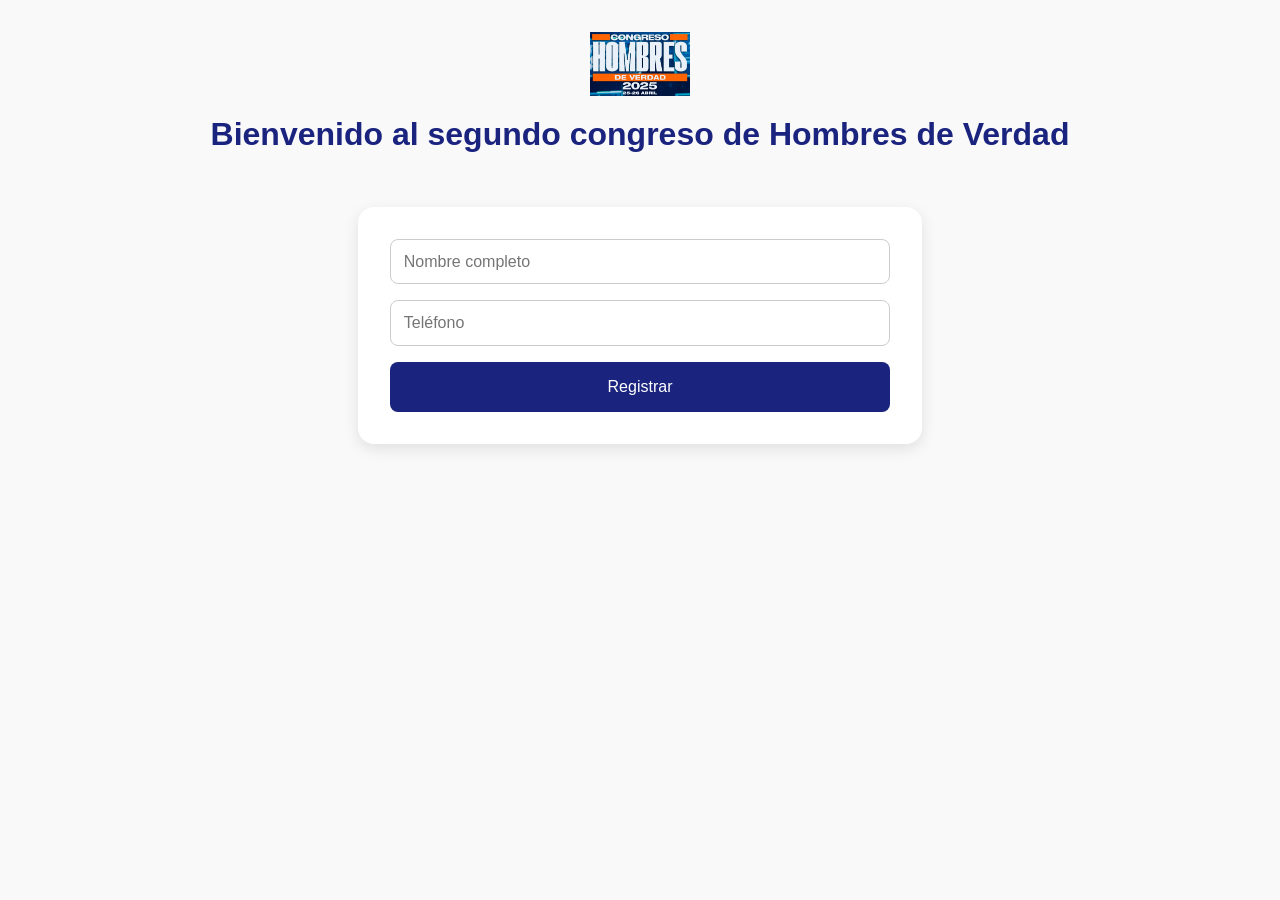
<file: index.html>
<!DOCTYPE html>
<html lang="es">
<head>
  <meta charset="UTF-8" />
  <meta name="viewport" content="width=device-width, initial-scale=1.0"/>
  <title>Registro - Congreso Hombres de Verdad</title>
  <style>
    body {
      margin: 0;
      font-family: "Segoe UI", sans-serif;
      background-color: #f9f9f9;
      color: #222;
      display: flex;
      flex-direction: column;
      align-items: center;
      padding: 2rem;
    }

    header {
      text-align: center;
      margin-bottom: 2rem;
    }

    header img {
      width: 100px;
      height: auto;
    }

    h1 {
      color: #1a237e;
      margin-top: 1rem;
    }

    form {
      background: white;
      padding: 2rem;
      border-radius: 1rem;
      box-shadow: 0 5px 15px rgba(0, 0, 0, 0.1);
      max-width: 500px;
      width: 100%;
      display: flex;
      flex-direction: column;
      gap: 1rem;
    }

    input {
      padding: 0.8rem;
      font-size: 1rem;
      border: 1px solid #ccc;
      border-radius: 0.5rem;
    }

    button {
      background: #1a237e;
      color: white;
      padding: 1rem;
      border: none;
      border-radius: 0.5rem;
      font-size: 1rem;
      cursor: pointer;
    }

    button:hover {
      background: #0d133b;
    }

    #mensaje {
      margin-top: 1rem;
      color: green;
      font-weight: bold;
      text-align: center;
      display: none;
    }
  </style>
</head>
<body>
  <header>
    <img src="logo_congreso.png" alt="Logo Congreso" />
    <h1>Bienvenido al segundo congreso de Hombres de Verdad</h1>
  </header>

  <form id="registroForm">
    <input type="text" name="nombre" placeholder="Nombre completo" required />
    <input type="tel" name="telefono" placeholder="Teléfono" required />
    <button type="submit">Registrar</button>
  </form>

  <div id="mensaje">¡Gracias! Tu asistencia ha sido registrada.</div>

  <script>
    const scriptURL = "https://script.google.com/macros/s/AKfycbzc2PpXmxZoOV9p-iYto9B9vPG_JS0VXWovXPMveiar_IN5gMZrhXrTgtN_YIseJAzU/exec";
    const form = document.getElementById('registroForm');
    const mensaje = document.getElementById('mensaje');

    form.addEventListener('submit', e => {
      e.preventDefault();
      fetch(scriptURL, { method: 'POST', body: new FormData(form)})
        .then(() => {
          form.reset();
          mensaje.style.display = 'block';
        })
        .catch(error => alert('Error al registrar: ' + error.message));
    });
  </script>
</body>
</html>
</file>
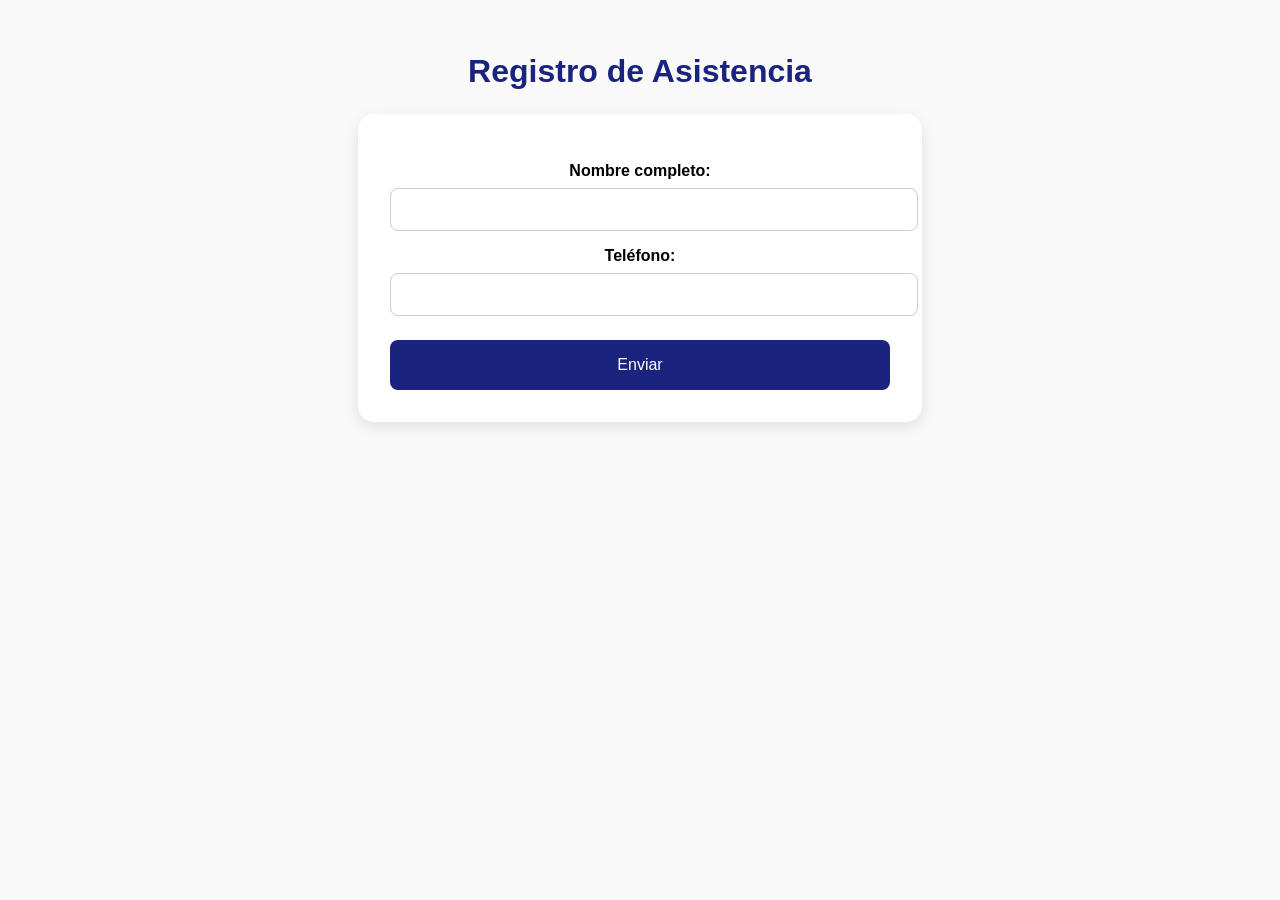
<file: formulario.html>
<!DOCTYPE html>
<html lang="es">
<head>
  <meta charset="UTF-8" />
  <meta name="viewport" content="width=device-width, initial-scale=1.0"/>
  <title>Registro de Asistencia</title>
  <link rel="stylesheet" href="style.css" />
  <style>
    body {
      font-family: "Segoe UI", sans-serif;
      background-color: #f9f9f9;
      padding: 2rem;
      display: flex;
      flex-direction: column;
      align-items: center;
    }

    h1 {
      color: #1a237e;
      margin-bottom: 1.5rem;
    }

    form {
      background: white;
      padding: 2rem;
      border-radius: 1rem;
      box-shadow: 0 5px 15px rgba(0, 0, 0, 0.1);
      max-width: 500px;
      width: 100%;
    }

    label {
      display: block;
      margin-top: 1rem;
      font-weight: bold;
    }

    input {
      width: 100%;
      padding: 0.8rem;
      margin-top: 0.5rem;
      border: 1px solid #ccc;
      border-radius: 0.5rem;
    }

    button {
      margin-top: 1.5rem;
      background-color: #1a237e;
      color: white;
      padding: 1rem 2rem;
      border: none;
      border-radius: 0.5rem;
      cursor: pointer;
      font-size: 1rem;
      width: 100%;
    }

    button:hover {
      background-color: #0d133b;
    }
  </style>
</head>
<body>
  <h1>Registro de Asistencia</h1>

  <form action="https://script.google.com/macros/s/AKfycbzc2PpXmxZoOV9p-iYto9B9vPG_JS0VXWovXPMveiar_IN5gMZrhXrTgtN_YIseJAzU/exec" method="POST">
    <label for="nombre">Nombre completo:</label>
    <input type="text" name="nombre" id="nombre" required>

    <label for="telefono">Teléfono:</label>
    <input type="text" name="telefono" id="telefono" required>

    <button type="submit">Enviar</button>
  </form>
</body>
</html>
</file>
<file: style.css>
body {
  font-family: 'Segoe UI', Tahoma, Geneva, Verdana, sans-serif;
  background-color: #f0f2f5;
  margin: 0;
  padding: 0;
  text-align: center;
}

.container {
  padding: 2rem;
}

.logo {
  width: 150px;
  margin-bottom: 1rem;
}

h1 {
  color: #333;
  margin-bottom: 1rem;
}

p {
  font-size: 1.2rem;
  color: #555;
}
</file>
